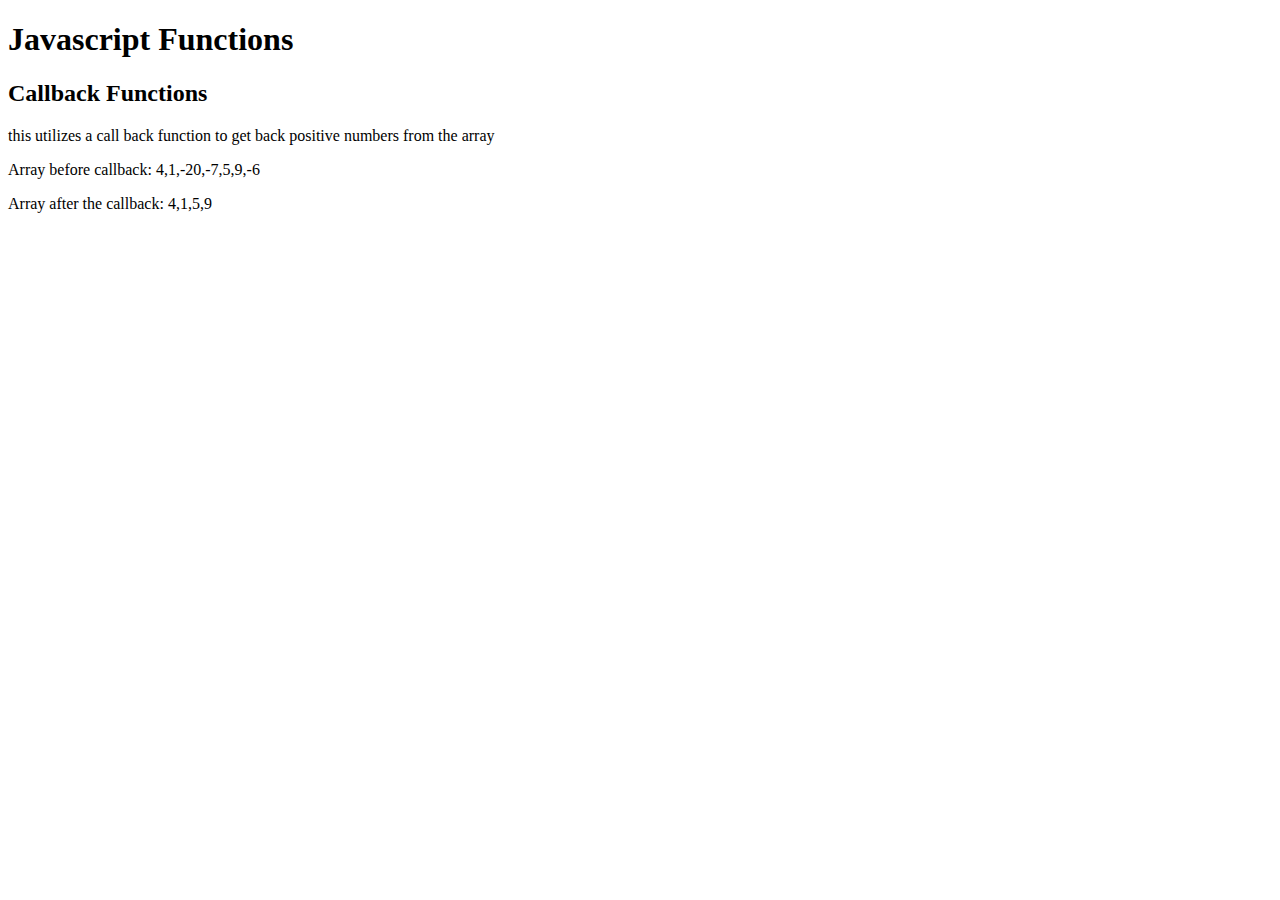
<file: week-3/index.html>
<!DOCTYPE html>
<html lang="en">
<head>
    <meta charset="UTF-8">
    <meta name="viewport" content="width=device width, initial-scale=1.0">
    <title>Document</title>
</head>
<body>
    <h1>Javascript Functions</h1>
    <h2>Callback Functions</h2>
    <p>this utilizes a call back function to get back positive numbers from the array</p>
    <p id="initial">Array before callback: </p>
    <p id="callback">Array after the callback: </p>

    <script src="callback.js"></script>
</body>
</html>
</file>
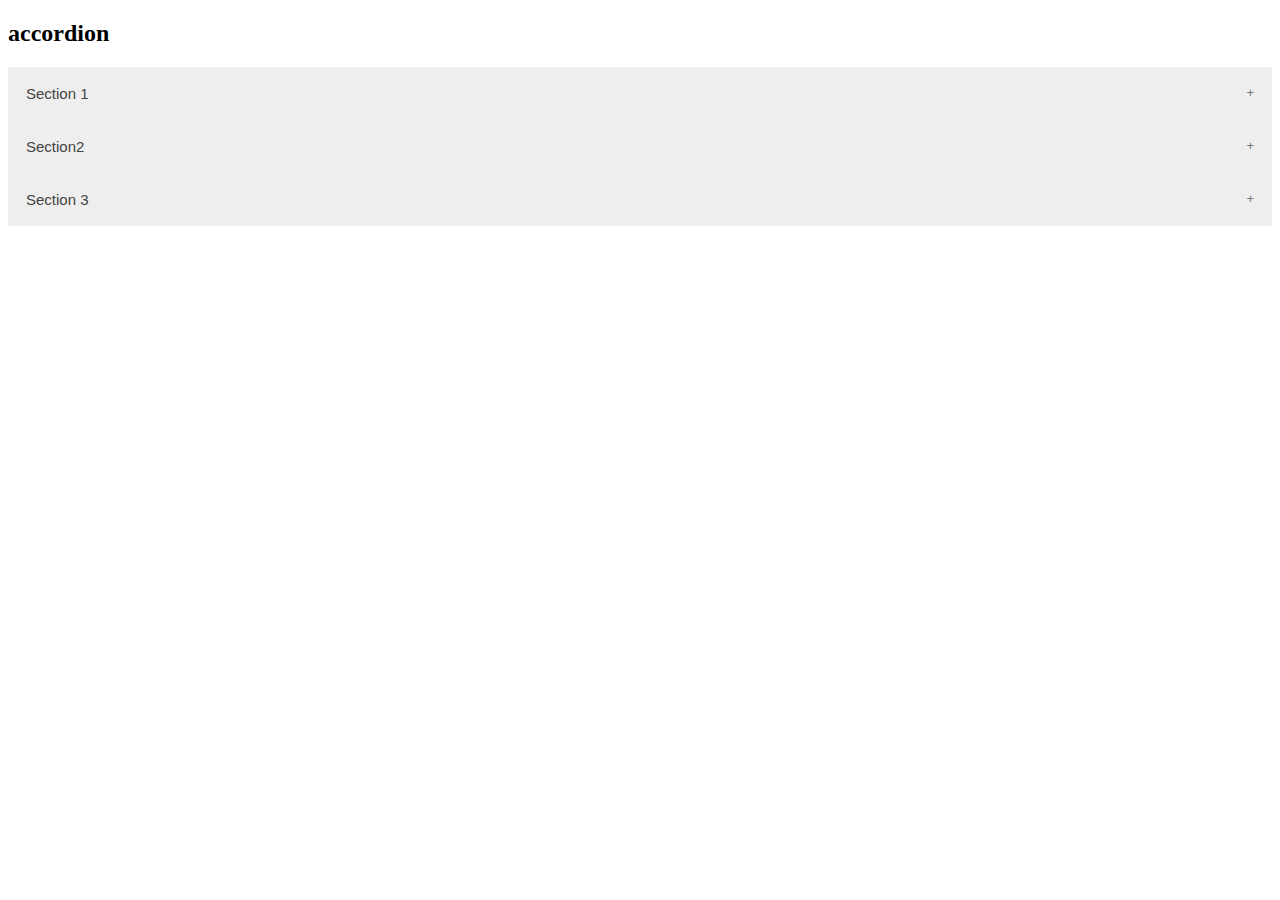
<file: week-2/accordion/index.html>
<!DOCTYPE html>
<html lang="en">
<head>
    <meta charset="UTF-8">
    <meta name="viewport" content="width=device-width, initial-scale=1.0">
    <title>Document</title>
    <link rel="stylesheet" href="style.css">
</head>
<body>
    <h2>accordion</h2>
    <button class="accodion">Section 1</button>
    <div class="panel">
        <p>Lorem ipsum dolor sit amet consectetur adipisicing elit. Molestias quasi, vitae omnis esse repellat recusandae libero laboriosam cum debitis nam sapiente, eveniet, tenetur iste id error assumenda sit dolorum facere.</p>
    </div>

    <button class="accodion">Section2</button>
    <div class="panel">
        <p>Lorem, ipsum dolor sit amet consectetur adipisicing elit. Explicabo atque vitae corrupti similique magnam adipisci itaque sequi, dolores voluptas quaerat, natus distinctio vel incidunt nihil debitis nostrum corporis porro nemo?</p>
    </div>

    <button class="accodion">Section 3</button>
    <div class="panel">
        <p>Lorem, ipsum dolor sit amet consectetur adipisicing elit. Amet autem nisi eum libero, laborum nulla molestiae aliquam rerum assumenda corrupti accusantium illum odio non similique eius quia saepe sed dolores?</p>
    </div>

    <script src="script.js"></script>
    
</body>
</html>
</file>
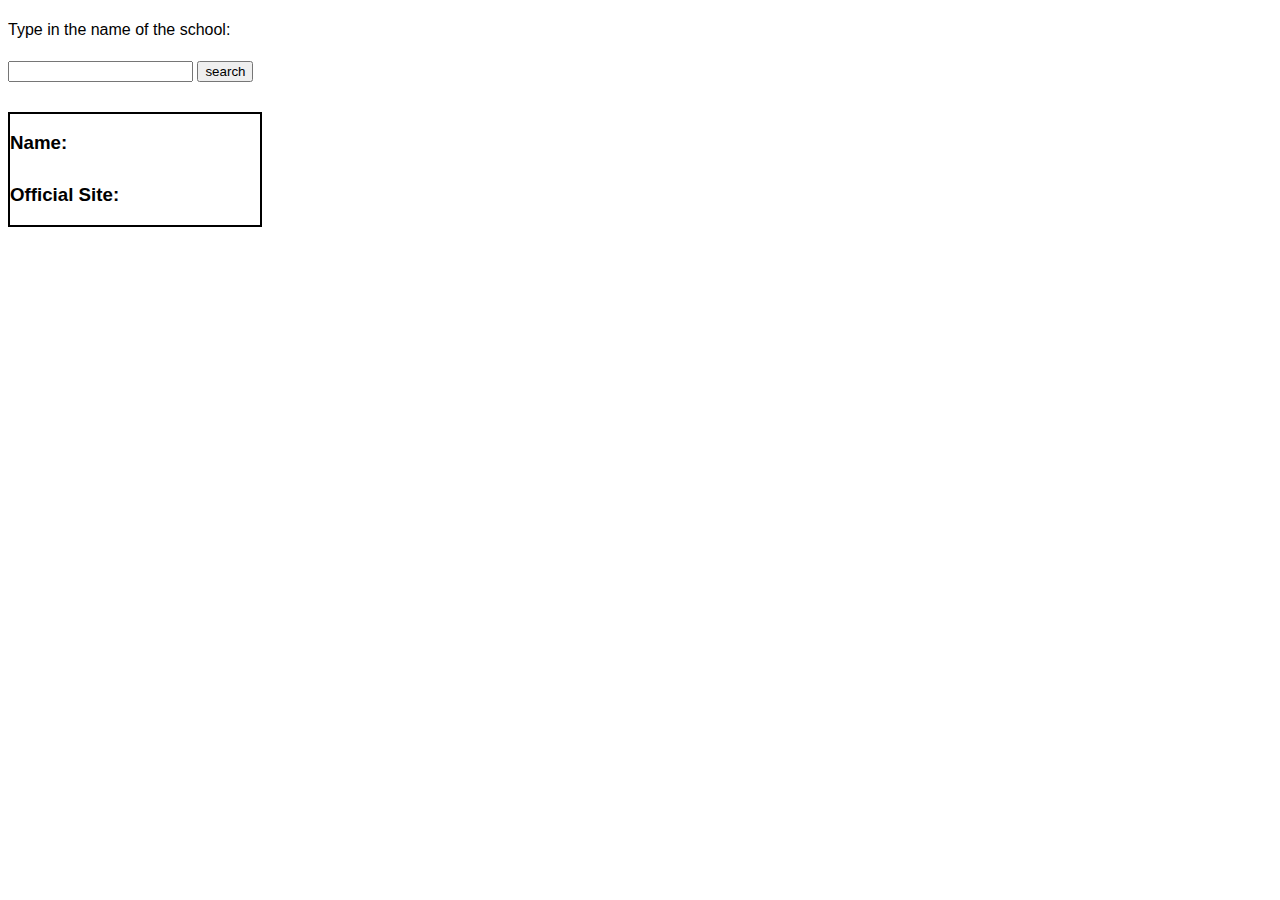
<file: week-3/universities-api/index.html>
<!DOCTYPE html>
<html lang="en">
<head>
    <meta charset="UTF-8">
    <meta name="viewport" content="width=device-width, initial-scale=1.0">
    <title>Universities in Nigeria</title>
    <link rel="stylesheet" href="styles.css">
</head>

<body>
    <h4 id="greeting">Type in the name of the school:</h4>
    <form action="get">
        <input type="text">
        <button>search</button>
    </form>

    <div id="card">
        <h3 style="margin-bottom: 30px;">Name:</h3>
        <h3>Official Site: <a href="https://www.google.com" target="_blank"></a></h3>

    </div>
    


    <script src="script.js"></script>
</body>
</html>
</file>
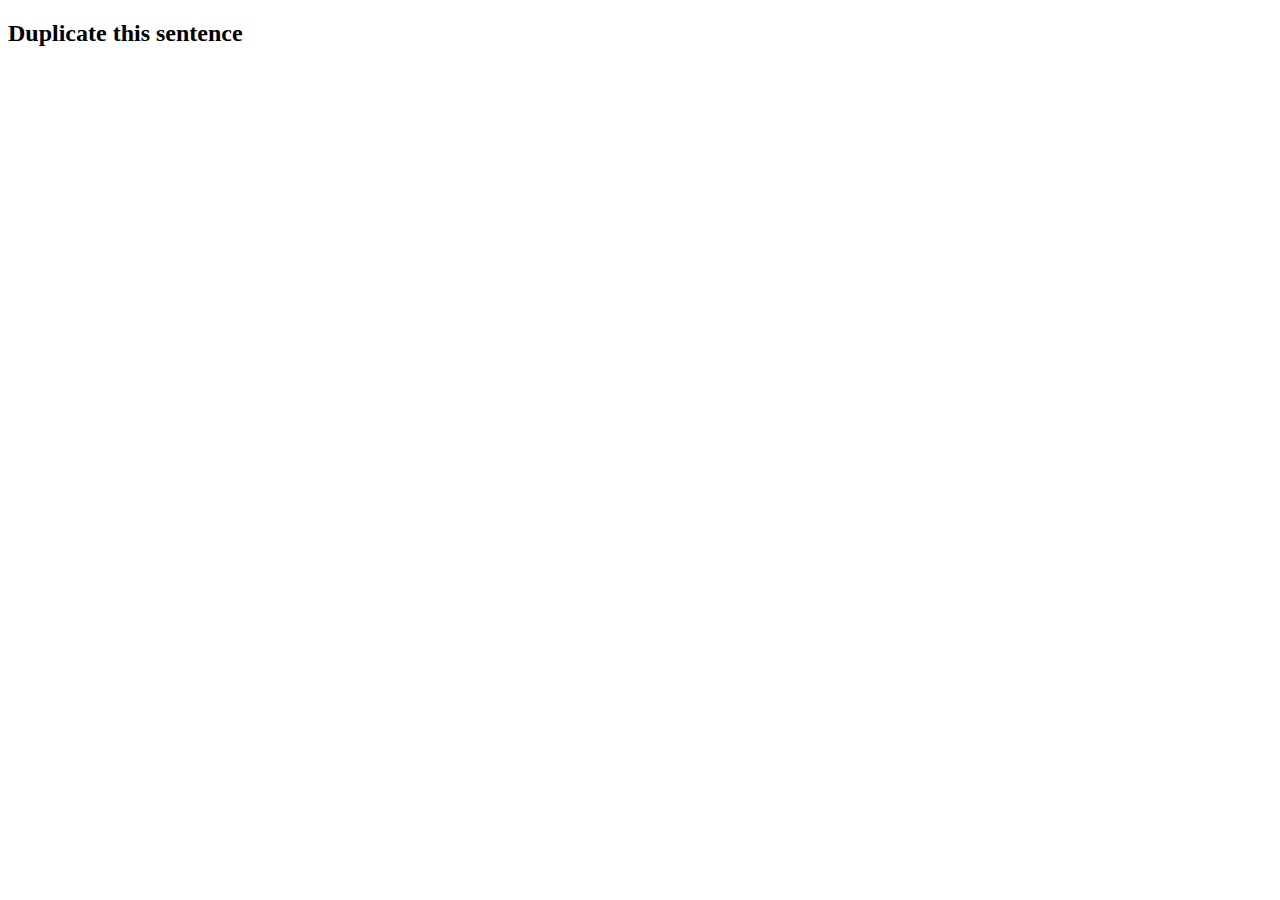
<file: week-2/sample.html>
<!DOCTYPE html>
<html lang="en">
<head>
    <meta charset="UTF-8">
    <meta name="viewport" content="width=device-width, initial-scale=1.0">
    <title>Document</title>
</head>
<body>
    <h2 id="sample">Duplicate this sentence</h2>
    <h3 id="duplicate"></h3>
    
    <script>
        //select h2 element
        let target = document.getElementById("sample");

        //select h3 element 
        let h3element = document.getElementById('duplicate');

//paste contents of h2 element to contents of h3 element 
        h3elemenent.innerHTML = target.innerHTML;
    </script>
</body>
</html>
</file>
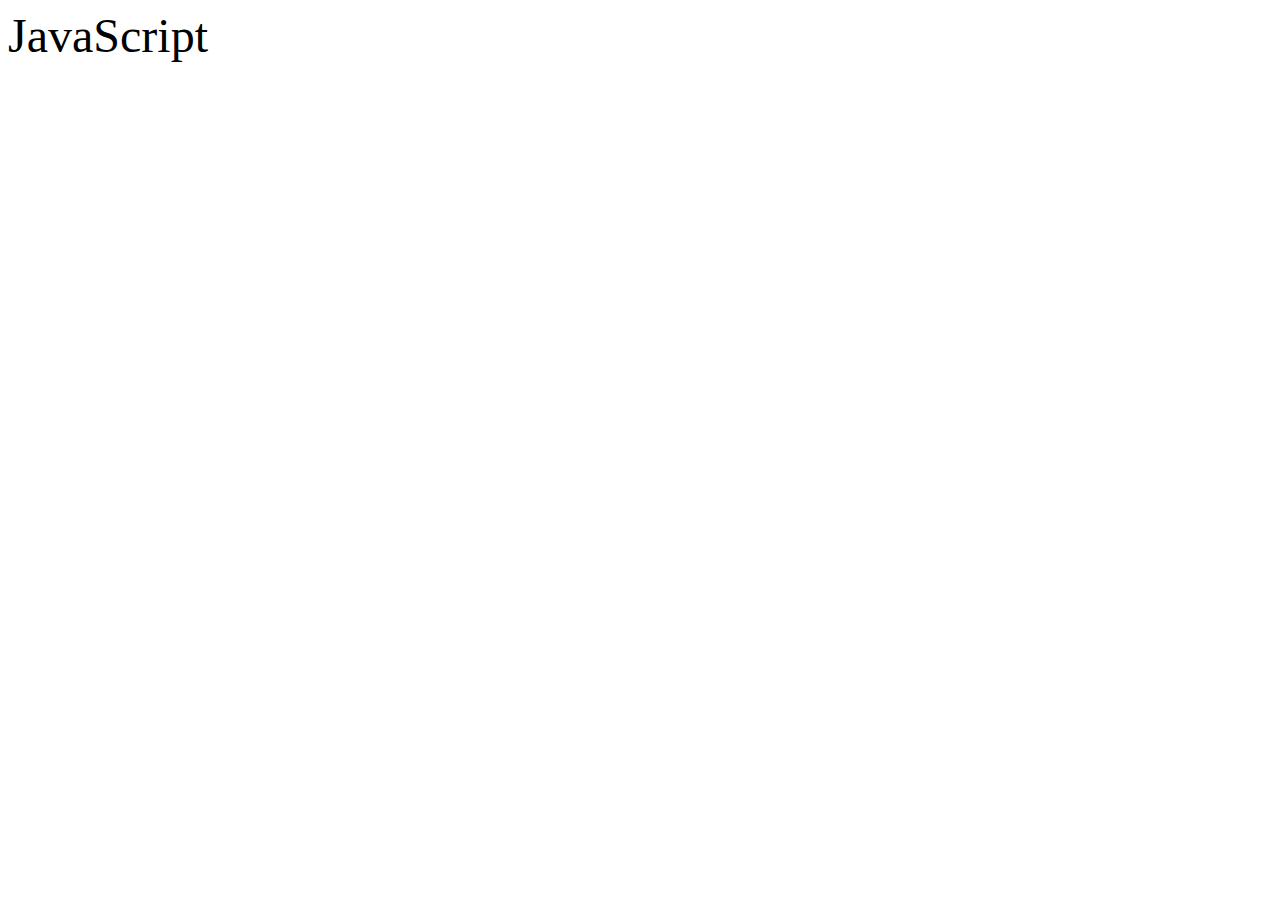
<file: week-2/accordion/New-Assign/setstring.html>
<!DOCTYPE html>
<html lang="en">
<head>
    <meta charset="UTF-8">
    <meta name="viewport" content="width=device-width, initial-scale=1.0">
    <title>Document</title>
    <link rel="stylesheet" href="setstring.css">
</head>
<body>

    <div id="animation-container"></div>


    <script src="Setstring.js" ></script>




    
</body>
</html>
</file>
<file: week-2/accordion/style.css>
.accodion{

    background-color: #eee;
    color: #444;
    cursor: pointer;
    padding: 18px;
    width: 100%;
    border: none;
    text-align: left;
    outline: none;
    font-size: 15px;
    transition: 0.4s;
}

.active, .accodion:hover {
    background-color: #ccc;

}

.accodion:after{
    content: "\002B";
    font-size: 13px;
    color: #777;
    float: right;
    margin-left: 5px;
}

.active:after{
    content:"\2212";
}

.panel{
    padding: 0 18px;
    display: none;
    background-color: white;
    overflow: hidden;
}
</file>
<file: week-3/universities-api/styles.css>
*{
    font-family: Arial, Helvetica, sans-serif;
}

#greeting{
    font-weight: 400;
}

#main-div {
    margin: 50px;
}

#card{
    border: 2px solid black;
    margin-top: 30px;
    width: 250px;
}
</file>
<file: week-2/accordion/New-Assign/setstring.css>
.animation-letter {
    display: inline-block;
    font-size: 48px;
    animation: bounce 0.5s infinite alternate;
  }
  
  @keyframes bounce {
    0% { transform: translateY(0); }
    100% { transform: translateY(-20px); }
  }
</file>
